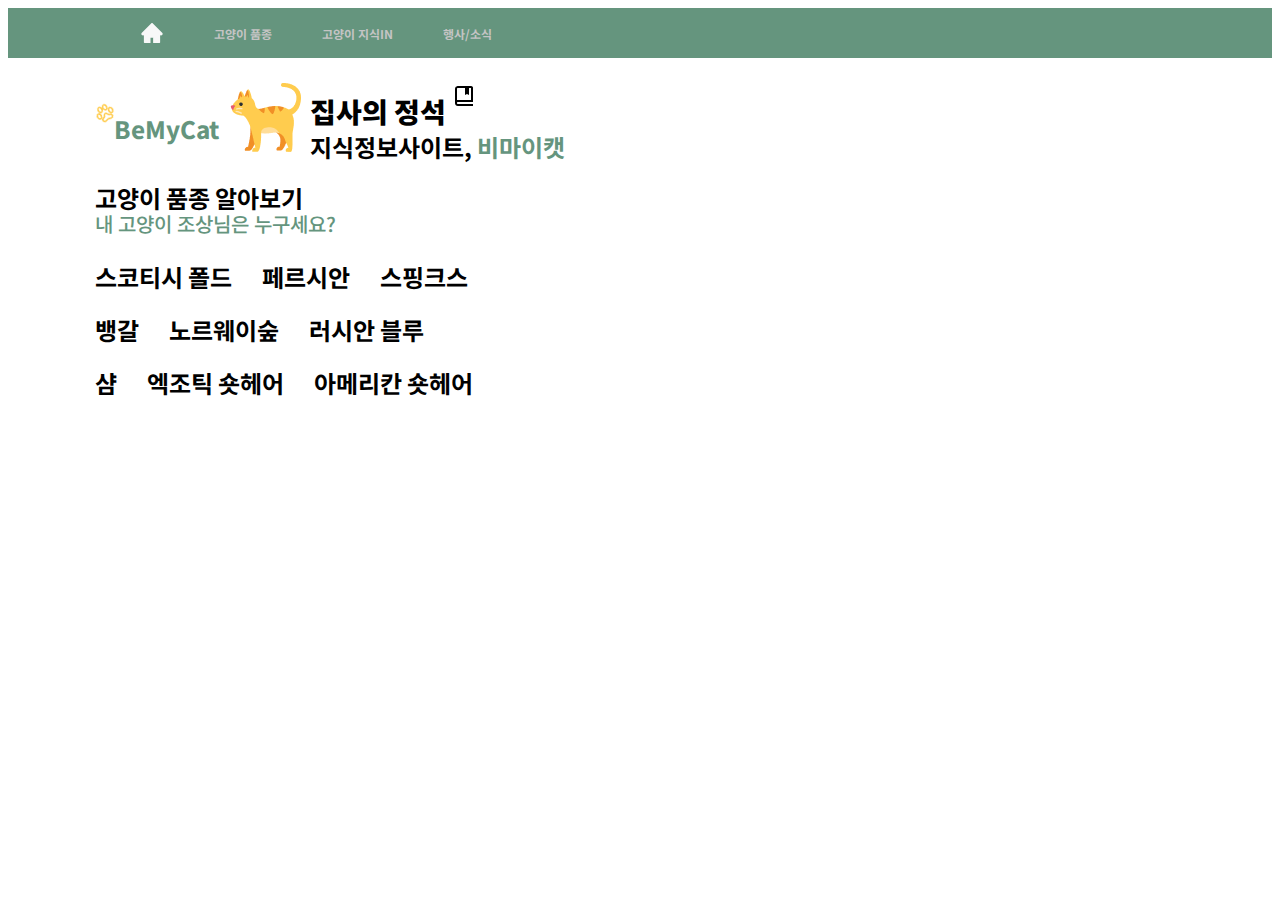
<file: cat_breed.html>
<!DOCTYPE html>
<html lang="kr">
    <!-- start received frame -->
  <head>
    <meta charset="UTF-8" />
    <meta http-equiv="X-UA-Compatible" content="IE=edge" />
    <meta name="viewport" content="width=device-width, initial-scale=1.0" />
    <link rel="stylesheet" href="./style.css" />
    <link rel="preconnect" href="https://fonts.googleapis.com" />
    <link rel="preconnect" href="https://fonts.gstatic.com" crossorigin />
    <link
      href="https://fonts.googleapis.com/css2?family=Noto+Sans+KR:wght@700;900&display=swap"
      rel="stylesheet"
    />
    <title>비마이캣</title>
  </head>
  <body>
    <div class="nav">
      <div style="width: 1100px; margin: auto" class="nav1">
        <a class="top_c" href="./index.html"
          ><img style="margin-top: 3px" src="./picture/home.png"
        /></a>
        <a class="top_c" href="./page1.html">고양이 품종</a>
        <a class="top_c" href="./information.html">고양이 지식IN</a>
        <a class="top_c" href="./festival.html">행사/소식</a>
      </div>
    </div>
    <div style="height: 115px; margin: auto; position: relative; width: 1100px">
      <span class="bemycat">BeMyCat</span>
      <img src="./picture/footprint.png" class="footprint" />
      <img src="./picture/emojicat.png" class="emojicat" />
      <span class="title">집사의 정석</span>
      <img src="./picture/book.png" class="book" />
      <span class="platform"
        >지식정보사이트,
        <span style="color: #65957e">비마이캣</span>
      </span>
    </div>
    <!-- end received frame -->
    <!-- 페이지 주제제목 -->
    <div style="width: 1090px; margin: auto;">
        <div style=" font-size: 24px;font-weight: 700;">
            <p style="line-height: 0.1;">고양이 품종 알아보기</p>
            <p style="color: #65957E; font-size: 20px; font-weight: 500; line-height: 0.1;">
                내 고양이 조상님은 누구세요?</p>
        </div>
        <!-- 사진들 -->
        <div>
            <div style="display: flex; flex-direction: row; margin-top: 35px;">
                <div style="display: inline; ">
                    <!-- <img> -->
                    <p class="kind_font">스코티시 폴드</p>
                </div>
                <div class="kind_row">
                    <!-- <img> -->
                    <p class="kind_font">페르시안</p>
                </div>
                <div class="kind_row">
                    <!-- <img> -->
                    <p class="kind_font">스핑크스</p>
                </div>
            </div>
            <div style="display: flex; flex-direction: row;  ">
                <div style=" display: inline; ">
                    <!-- <img> -->
                    <p class="kind_font">뱅갈</p>
                </div>
                <div class="kind_row">
                    <!-- <img> -->
                    <p class="kind_font">노르웨이숲</p>
                </div>
                <div class="kind_row">
                    <!-- <img> -->
                    <p class="kind_font">러시안 블루</p>
                </div>
            </div>
            <div style="display: flex; flex-direction: row; ">
                <div style="   display: inline; ">
                    <!-- <img> -->
                    <p class="kind_font">샴</p>
                </div>
                <div class="kind_row">
                    <!-- <img> -->
                    <p class="kind_font">엑조틱 숏헤어</p>
                </div>
                <div class="kind_row">
                        <!-- <img> -->
                    <p class="kind_font">아메리칸 숏헤어</p>
                </div>
            </div>
        </div>
    </div>
</html>
<style>
    * {
      font-family: "Noto Sans KR", sans-serif;
    }
  
    body {
      font-size: 14px;
    }
  
    .top {
      position: fixed;
      top: 0px;
      background-color: rgba(101, 148, 125, 1);
      width: 100%;
      height: 50px;
    }
  
    a:hover {
      color: #ffffff;
    }
  </style>
</file>
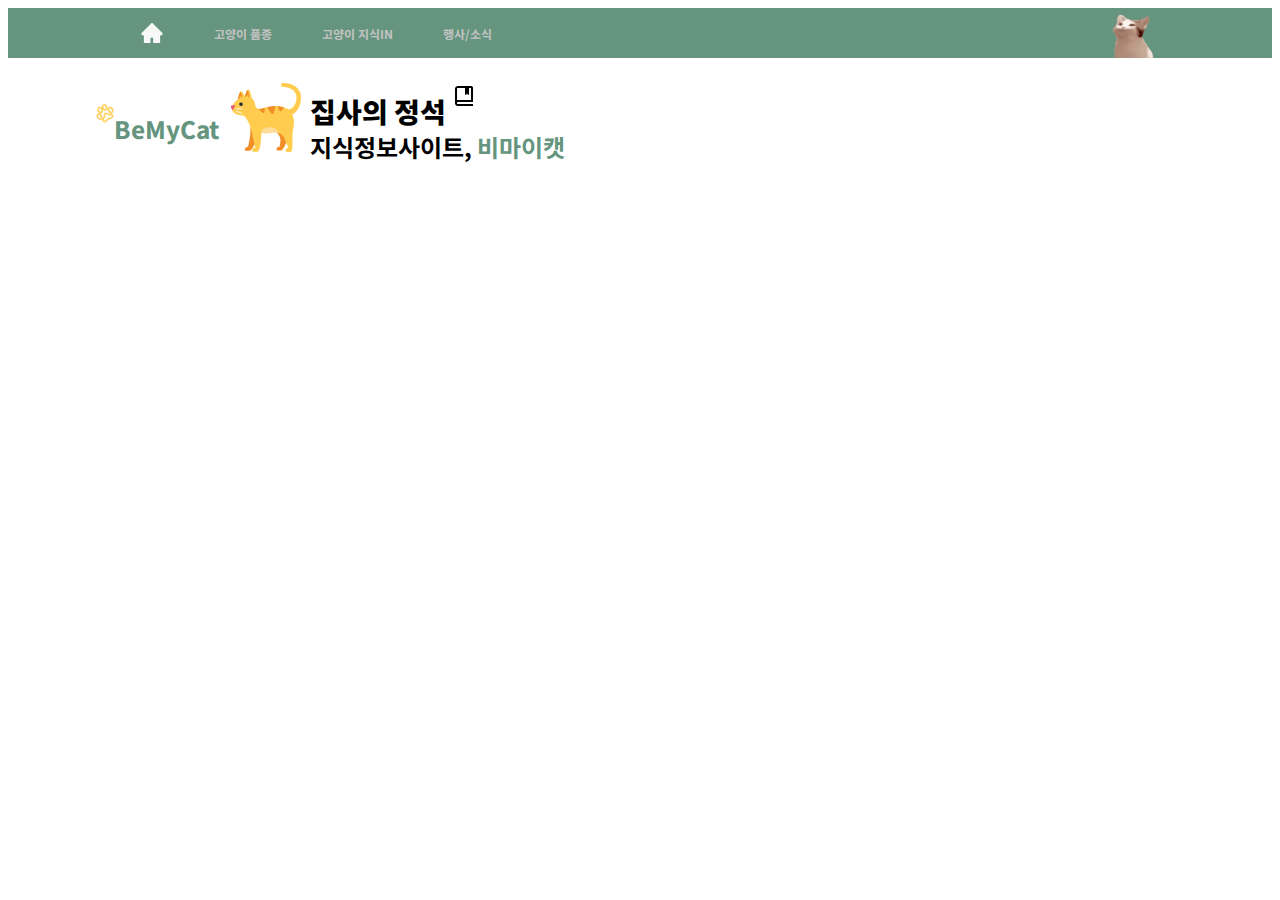
<file: frame.html>
<!DOCTYPE html>
<html lang="kr">
  <head>
    <meta charset="UTF-8" />
    <meta http-equiv="X-UA-Compatible" content="IE=edge" />
    <meta name="viewport" content="width=device-width, initial-scale=1.0" />
    <link rel="stylesheet" href="./style.css" />
    <link rel="preconnect" href="https://fonts.googleapis.com" />
    <link rel="preconnect" href="https://fonts.gstatic.com" crossorigin />
    <link
      href="https://fonts.googleapis.com/css2?family=Noto+Sans+KR:wght@700;900&display=swap"
      rel="stylesheet"
    />
    <title>비마이캣</title>
  </head>
  <body>
    <div class="nav">
      <div style="width: 1100px; margin: auto" class="nav1">
        <a class="top_c" href="./index.html"
          ><img style="margin-top: 3px" src="./picture/home.png"
        /></a>
        <a class="top_c" href="./page1.html">고양이 품종</a>
        <a class="top_c" href="./information.html">고양이 지식IN</a>
        <a class="top_c" href="./festival.html">행사/소식</a>
        <img id="playingCat3" src="./picture/pop-cat-sticker.gif" style="height: 50px; width: 75px; transform:scaleX(-1); margin-left:620px">
      </div>
    </div>
    <div style="height: 115px; margin: auto; position: relative; width: 1100px">
      <span class="bemycat">BeMyCat</span>
      <img src="./picture/footprint.png" class="footprint" />
      <img src="./picture/emojicat.png" class="emojicat" />
      <span class="title">집사의 정석</span>
      <img src="./picture/book.png" class="book" />
      <span class="platform"
        >지식정보사이트,
        <span style="color: #65957e">비마이캣</span>
      </span>
    </div>
  </body>
</html>
<style>
  * {
    font-family: "Noto Sans KR", sans-serif;
  }

  body {
    font-size: 14px;
  }

  /*.top {
    position: fixed;
    top: 0px;
    background-color: rgba(101, 148, 125, 1);
    width: 100%;
    height: 50px;
  }*/

  a:hover {
    color: #ffffff;
  }
</style>
</file>
<file: style.css>
.nav {
  width: 100%;
  height: 50px;
  background-color: #65957e;
}

.nav1 {
  display: flex;
  flex-direction: row;
  align-items: center;
  height: 50px;
}
.top_c {
  font-size: 12px;
  font-weight: 700;
  color: #c4c4c4;
  margin-left: 50px;
  text-decoration: none;
}

.bemycat {
  position: absolute;
  width: 109px;
  left: 24px;
  top: 53px;

  font-weight: 800;
  font-size: 24px;
  color: #65957e;
}

.footprint {
  position: absolute;
  width: 30px;
  height: 30px;

  top: 39.76px;

  transform: rotate(-15deg);
}

.emojicat {
  position: absolute;
  height: 71px;
  width: 72px;
  left: 139px;
  top: 23px;
}
.title {
  position: absolute;
  left: 220px;
  top: 33px;
  font-weight: 900;
  font-size: 28px;
}

.book {
  position: absolute;
  width: 24px;
  height: 24px;
  left: 362px;
  top: 26px;
}

.platform {
  position: absolute;
  left: 220px;
  top: 71px;
  font-weight: 700;
  font-size: 24px;
}

.kind {
  height: 230px;
  width: 340px;
  border-radius: 15px;
}

.in_font {
  font-size: 18px;
  font-weight: 700;
  text-align: center;
  /* border: 2px solid red; */
  line-height: 100%;
  margin-top: 10px;
}

.mainpic {
  width: 1080px;
  height: 424px;
  margin-top: 30px;
  z-index: 1;
  opacity: 0.8;
}

.mainpic_text {
  width: 1080px;
  position: relative;
  left: 72px;
  bottom: 272px;
  color: #ffffff;

  margin: auto;
}

.kind_row {
  margin-left: 30px;
  display: inline;
}

.kind_font {
  font-size: 24px;
  font-weight: 700;
  text-align: center;
  line-height: 100%;
  margin-top: 5px;
}

.imgsize {
  position: absolute;
  height: 172px;
  width: 247px;
  border-radius: 15px;
}

.imgsize_main {
  position: absolute;
  top: 712px;
}

.mainpic_font {
  font-weight: 700;
  font-size: 16px;
}

.guide {
  width: 250px;
  height: 170px;
  border-radius: 15px;
}

.guide_text {
  line-height: 15px;
  /* border: 2px solid red; */

  font-size: 12px;
  font-weight: 500;
}

.event_pic {
  width: 330px;
  height: 200px;
  border-radius: 15px;
}

.event_text {
  font-size: 20px;
  font-weight: 500;
  margin-left: 15px;
  margin-top: 5px;
  line-height: 10px;
}

.event_nav {
  text-decoration: none;
  color: #000000;
  font-size: 20px;
  display: block;
}

.event_a {
  margin-left: 110px;
  font-size: 16px;
  color: #65957e;
  text-decoration: underline;
  font-weight: 500;
  margin-top: 5px;
}

#playingCat {
  z-index: 2;
}

.in_cat {
  font-size: 18px;
  font-weight: 500;
  color: #c4c4c4;
  margin-top: 60px;
}

.in_title {
  font-size: 32px;
  font-weight: 900;
  margin-top: 20px;
}

.in_sub_contents {
  font-size: 20px;
  font-weight: 700;
}

.in_pic {
  width: 700px;
  height: 450px;
  display: block;
  margin: 0 auto;
  border-radius: 10px;
}

.in_contents {
  font-size: 16px;
  font-weight: 100;
}

.in_emphasize {
  color: #ffcc4e;
  font-weight: 800;
}

#backtotop {
  background-color: #333;
  font-size: 1em;
  color: #ffffff;

  line-height: 50px;
  text-align: center;
  width: 50px;
  height: 50px;

  border-radius: 40px;
  position: fixed;
  bottom: 60px;
  right: 60px;
  transition-property: background-color, opacity, visibility;
  transition-duration: 0.3s, 0.5s, 0.5s;
  opacity: 0;
  visibility: hidden;
  z-index: 999;
}

#backtotop:after {
  line-height: 40px;
}

#backtotop.show {
  opacity: 1;
  visibility: visible;
}

html {
  background-color: white;
}

html.dark {
  background: #121212;
  color: #bbb;
}

#playingCat2 {
  z-index: 2;
}
</file>
